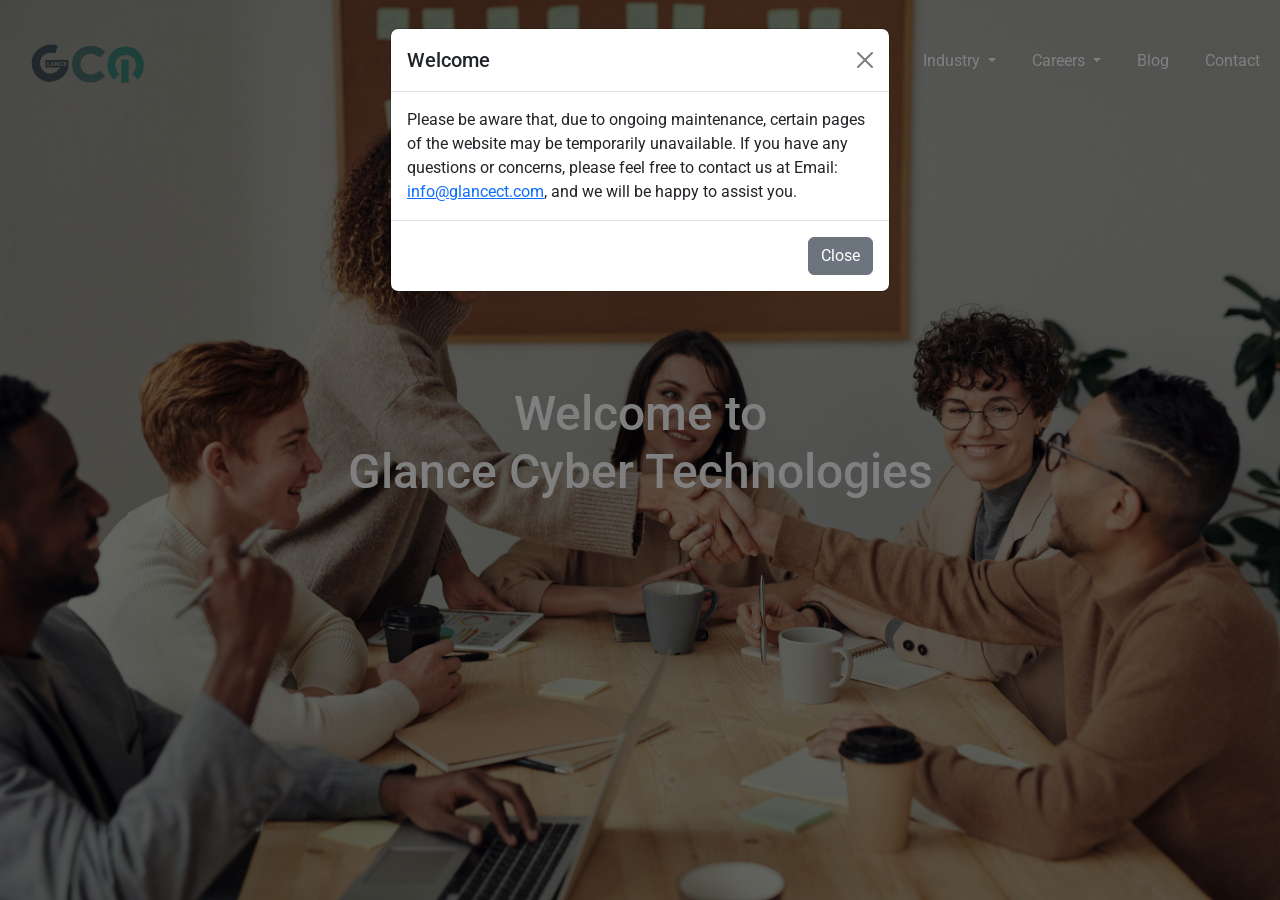
<file: index.html>
<!DOCTYPE html>
<html lang="en">
<head>
    <meta charset="UTF-8">
    <meta name="viewport" content="width=device-width, initial-scale=1.0">
    <title>Fixed Sidebar with Vertical Scrolling Content</title>
    <link href="https://cdn.jsdelivr.net/npm/bootstrap@5.3.0/dist/css/bootstrap.min.css" rel="stylesheet">
    <link rel="preconnect" href="https://fonts.googleapis.com">
    <link rel="preconnect" href="https://fonts.gstatic.com" crossorigin>
    <link href="https://fonts.googleapis.com/css2?family=Roboto:wght@400;700&display=swap" rel="stylesheet">
    <style>
        body, html {
            height: 100%;
            margin: 0;
            font-family: 'Roboto', sans-serif;
        }

        .main-container {
            display: flex;
            height: 100vh;
            overflow: hidden;
        }

        .sidebar {
            color: black;
            padding: 20px;
            overflow-y: auto;
            display: flex;
            flex-direction: column;
            align-items: center;
            justify-content: center;
            flex-shrink: 0; 
        }

        .content-wrapper {

  background-image: url("./pexels-fauxels-3184291.jpg");
  background-repeat: no-repeat;
  background-size: cover;
  background-position: center;
            flex: 1;
            overflow-y: auto;
            scroll-snap-type: y mandatory;
            display: flex;
            flex-direction: column;
            min-width: 0;
        }

        .content-slide {
            min-height: 100vh;
            scroll-snap-align: start;
            display: flex;
            flex-direction: column;
            font-size: 2em;
            color: white;
            justify-content: center;
            align-items: center;
            min-width: 0;
        }

        .content-wrapper, .sidebar {
            -ms-overflow-style: none;
            scrollbar-width: none;
        }

        .content-wrapper::-webkit-scrollbar, .sidebar::-webkit-scrollbar {
            display: none;
        }

        /* .content-slide:nth-of-type(2) { background-image: url("MainCover.jpeg");background-repeat: no-repeat;background-size: cover;background-position: center;} */

.content-slide:nth-of-type(2)::before {
  content: "";
  position: absolute;
  top: 0;
  left: 0;
  width: 100%;
  height: 100%;
  background-color: rgba(0, 0, 0, 0.2); 
  z-index: 0;
}

.content-slide:nth-of-type(2) > *, 
.content-slide:nth-of-type(2) h2,
.content-slide:nth-of-type(2) p,
.content-slide:nth-of-type(2) a,
.content-slide:nth-of-type(2) div,
.content-slide:nth-of-type(2) img
{
  position: relative;
  z-index: 1; /* Ensure content is on top */
}
        .content-slide:nth-of-type(3) { background-color: #4a6e6e !important; }
        .content-slide:nth-of-type(4) { background-color: #3b8375 !important; }



        .navbar-custom {
            transition: background-color 0.3s ease;
        }

        .navbar-wrapper {
            position: sticky;
            top: 0;
            z-index: 100;
            width: 100%;
        }

        .sidebar-content {
            display: flex;
            flex-direction: column;
            align-items: flex-end;
        }

        .sidebar-text {
            display: flex;
            align-items: center;
            justify-content: flex-end;
            width: 100%;
        }

        .question-everything-container {
            display: flex;
            align-items: center;
            justify-content: flex-end;
            flex-direction: column;
            width: 100%;
        }

        .question-everything {
            font-size: 1.5em;
            width: 100%; 
        }

        .slide-content {
            display: flex;
            flex-direction: column;
            align-items: center;
            justify-content: center;
            height: 100%;
            
        }

        .agency-description-container {
            display: flex;
            align-items: center;
            justify-content: center;
            width: 100%;
        }
        .agency-description-container-slide {
            display: flex;
            align-items: center;
            justify-content: start;
            width: 100%;
        }

        .agency-description {
            font-size: 1em;
            color: white;
            text-align: left;
            padding: 20px;
            max-width: 800px;
        }

        .navbar {
            background-color: transparent !important;
        }

        .navbar .container {
            background-color: transparent !important;
            display: flex;
            justify-content: flex-end;
        }

        .navbar-expand-lg {
            background-color: transparent !important;
        }

        .navbar-nav {
            margin-left: auto;
        }

        .navbar-nav .nav-link {
            color: white !important;
        }
        .navbar-nav .nav-item {
    margin-right: 20px;
}


    .navbar-nav .nav-item:last-child {
    margin-right: 0;
}
.navbar-nav .nav-item .nav-link {
    transition: border-color 0.4s ease, color 0.8s ease;
    border-bottom: 2px solid  transparent; 
}

.navbar-nav .nav-item .nav-link:hover,
.navbar-nav .nav-item .nav-link.active { 
    border-bottom-color: white; 
    color: white;
}


.navbar-nav .nav-item .nav-link.active {
    color: white; 
}
#mainCompanyLogo{
    height: 15%;
    width: 15%;
}
#secoundCompanyLogo{
    margin-top: 8px;
    height: 17%;
    width: 50%;
}

.bottom-bar {
    position: fixed;
    bottom: 0;
    left: 0;
    width: 100%;
    background-color: #425059;
    color: white;
    display: none;
    justify-content: space-between;
    align-items: center;
    z-index: 1000;
    font-size: small;
    padding: 10px; 
  }

  .bottom-bar a {
    color: #add8e6;
    text-decoration: none;
  }

  .bottom-bar a:hover {
    color: #87ceeb;
    text-decoration: underline;
  }

  .bottom-bar > div {
    text-align: center;
  }

  .bottom-bar .left-content {
    text-align: left;
    margin-left: 20px;
  }

  .bottom-bar .right-content {
    text-align: right;
    margin-right: 20px;
  }

  .bottom-bar p {
    margin: 0;
  }
  #sidebar-Main{
    display: none;
    width: 30%;
    
  }
  /* .dropdown-item-custom-hover:hover {
  background-color: #007bff;
  color: white;
  } */
    </style>
</head>
<body>
    <div class="modal fade" id="myModal" tabindex="-1" aria-labelledby="exampleModalLabel" aria-hidden="true">
        <div class="modal-dialog">
            <div class="modal-content">
                <div class="modal-header">
                    <h5 class="modal-title" id="exampleModalLabel">Welcome</h5>
                    <button type="button" class="btn-close" data-bs-dismiss="modal" aria-label="Close"></button>
                </div>
                <div class="modal-body">
                    Please be aware that, due to ongoing maintenance, certain pages of the website may be temporarily unavailable. If you have any questions or concerns, please feel free to contact us at Email: <a href="mailto:info@glancect.com">info@glancect.com</a>, and we will be happy to assist you.
                </div>
                <div class="modal-footer">
                    <button type="button" class="btn btn-secondary" data-bs-dismiss="modal">Close</button>
                </div>
            </div>
        </div>
    </div>

    <div class="main-container">
    <div id="sidebar-Main">
        <img src="./company logo.png" id="secoundCompanyLogo" style="display: none;">
        <div class="sidebar" id="sidebar-content" style="display: none;">
            <div class="sidebar-content">
                <div class="sidebar-text" id="sidebar-text">
                    <div class="question-everything-container">
                        <div class="question-everything">Question everything</div>
                    </div>
                </div>
            </div>
        </div>
    </div>
        <!-- about, services, industry, careers, blog, contact -->
        <div class="content-wrapper" id="content-wrapper">
            <div class="navbar-wrapper">
                <nav class="navbar navbar-expand-lg navbar-custom">
                    <img src="./company logo.png" id="mainCompanyLogo">
                    <div class="container">
                        <ul class="navbar-nav">
                            <li class="nav-item">
                                <a class="nav-link active" aria-current="page" href="#">About</a>
                            </li>
                            <li class="nav-item dropdown">
                                <a class="nav-link dropdown-toggle" href="#" role="button" data-bs-toggle="dropdown" aria-expanded="false">
                                    Services
                                </a>
                                <ul class="dropdown-menu">
                                  <li><a class="dropdown-item dropdown-item-custom-hover" href="#">Hire A Consultant</a></li>
                                  <li><a class="dropdown-item" href="#">IT Support</a></li>
                                  <li><a class="dropdown-item" href="#">Ecommerce</a></li>
                                  <li><a class="dropdown-item" href="#">Website/Web App</a></li>
                                  <li><a class="dropdown-item" href="#">UI/UX</a></li>
                                  <li><a class="dropdown-item" href="#">Product Engineering</a></li>
                                  <li><a class="dropdown-item" href="#">IoT</a></li>
                                  <li><a class="dropdown-item" href="#">Application Development</a></li>
                                  <li><a class="dropdown-item" href="#">DevOps</a></li>
                                  <li><a class="dropdown-item" href="#">Custom Framework</a></li>
                                  <li><a class="dropdown-item" href="#">Testing & QA</a></li>
                                  <li><a class="dropdown-item" href="#">Digital Marketing</a></li>
                                </ul>
                            </li>
                            <li class="nav-item dropdown">
                                <a class="nav-link dropdown-toggle" href="#" role="button" data-bs-toggle="dropdown" aria-expanded="false">
                                    Industry
                                </a>
                                <ul class="dropdown-menu">
                                    <li><a class="dropdown-item" href="#">Health care</a></li>
                                    <li><a class="dropdown-item" href="#">Education</a></li>
                                    <li><a class="dropdown-item" href="#">Pharma</a></li>
                                    <li><a class="dropdown-item" href="#">Manufacturing</a></li>
                                    <li><a class="dropdown-item" href="#">Hotel Industry</a></li>
                                    <li><a class="dropdown-item" href="#">Food Industry</a></li>
                                    <li><a class="dropdown-item" href="#">Import & Export</a></li>
                                    <li><a class="dropdown-item" href="#">IT & Non IT</a></li>
                                    <li><a class="dropdown-item" href="#">Government & NGO’s</a></li>
                                    <li><a class="dropdown-item" href="#">Real-estate</a></li>
                                    <li><a class="dropdown-item" href="#">Film Industry</a></li>
                                    <li><a class="dropdown-item" href="#">Modeling & Advertising</a></li>
                                    <li><a class="dropdown-item" href="#">Logistics</a></li>
                                </ul>
                            </li>
                            <li class="nav-item dropdown">
                                <a class="nav-link dropdown-toggle" href="#" role="button" data-bs-toggle="dropdown" aria-expanded="false">
                                    Careers
                                </a>
                                <ul class="dropdown-menu">
                                  <li><a class="dropdown-item" href="#">Java Full Stack Developer</a></li>
                                  <li><a class="dropdown-item" href="#">Frontend Developer</a></li>
                                  <li><a class="dropdown-item" href="#">Backend Developer</a></li>
                                  <li><a class="dropdown-item" href="#">Sales and Marketing Associate</a></li>
                                  <li><a class="dropdown-item" href="#">Regional sales manager</a></li>
                                  <li><a class="dropdown-item" href="#">HR Executive</a></li>
                                  <li><a class="dropdown-item" href="#">HR Admin</a></li>
                                  <li><a class="dropdown-item" href="#">HR Manager</a></li>
                                  <li><a class="dropdown-item" href="#">SDM</a></li>
                                  <li><a class="dropdown-item" href="#">Digital Marketing Executive</a></li>
                                  <li><a class="dropdown-item" href="#">Software Test Engineer</a></li>
                                  <li><a class="dropdown-item" href="#">Customer Support Executive</a></li>
                                  <li><a class="dropdown-item" href="#">IT & Non IT Recruiter</a></li>
                                  <li><a class="dropdown-item" href="#">TL & Managers</a></li>
                                </ul>
                            </li>
                            <li class="nav-item">
                                <a class="nav-link" href="#">Blog</a>
                            </li>
                            <li class="nav-item">
                                <a class="nav-link" href="#">Contact</a>
                            </li>
                        </ul>
                    </div>
                </nav>
            </div>
            <div class="content-slide" data-nav-color="#f00" id="main-content-slide">
                <div class="slide-content">
                    <div class="agency-description-container">
                        <div class="agency-description">
                            <h2 style="font-size: 150%; "><center><p style="margin-bottom: 0%;">Welcome to</p><p style="display: block;">Glance Cyber Technologies</p></center></h2>
                        </div>
                    </div>
                </div>
            </div>
            <div class="content-slide" data-nav-color="#0f0" style="margin-bottom: -2%;"><div class="slide-content">
                <div class="agency-description-container-slide">
                    <div class="agency-description">
                    <p style="font-size: 200%;">
                        EVERYTHING
                    </p>
                    </div>
                </div>
            </div></div>
            <div class="content-slide" data-nav-color="#00f" style="margin-bottom: -2%;"><div class="slide-content">
                <div class="agency-description-container-slide">
                    <div class="agency-description">
                        <p style="margin-bottom: 0%; margin-top: 20px;">Empowering businesses through technology and design, we excel in application development, strategy, design, and Support offering innovative, scalable, and client-centric solutions to enhance digital presence and achieve business goales,</p>

                    </div>
                    
                </div>
            </div>

        </div>
        <div class="bottom-bar" id="bottomId">
            <div class="left-content">
              <p>Email: <a href="mailto:info@glancect.com">info@glancect.com</a><span style="margin-left: 20px;">Copyright © 2025- 2026  All rights reserved. Glance Cyber Technologies Limited, Suit 10, Capital House, 61 Amhurst Road, London, E8 1LL United Kingdom.</span></p>
            </div>
            <div class="right-content">
              <p>GLANCE CYBER TECHNOLOGIES LIMITED<br>
                 Suite 10 Capital House, 61 Amhurst Road,<br>
                 London, E8 1LL, United Kingdom
              </p>
            </div>
          </div>
    </div>

    <script src="https://cdn.jsdelivr.net/npm/bootstrap@5.3.0/dist/js/bootstrap.bundle.min.js"></script>
    <script>
        const sidebarText = document.getElementById('sidebar-text');
        const sidebarcontent = document.getElementById('sidebar-content');
        const sidebarMain = document.getElementById('sidebar-Main');
        const bottom = document.getElementById('bottomId');
        const slides = document.querySelectorAll('.content-slide');
        const companyLogo = document.getElementById('mainCompanyLogo');
        const secoundCompanyLogo = document.getElementById('secoundCompanyLogo');
        document.getElementById('content-wrapper').addEventListener('scroll', () => {
            slides.forEach((slide, index) => {
                const rect = slide.getBoundingClientRect();
                console.log(rect);
                if (rect.top >= 0 && rect.top < window.innerHeight / 2) {
                    if (index === 1) {
                        sidebarMain.style.width="30%";
                        sidebarcontent.style.display='flex';
                        sidebarMain.style.display='flex';
                        sidebarText.innerHTML = `<div class="question-everything-container" style="margin-top: 55%"><div class="question-everything"><center><h1 style="font-size: 250%;">ASK</h1></center><br></div><p>Headquarters based in<br> London, United Kingdom</p></div>`;
                        companyLogo.style.display='none';
                        bottom.style.display="none";
                        secoundCompanyLogo.style.display='flex';
                    }
                    if (index === 2) {
                        sidebarMain.style.width="30%";
                        sidebarcontent.style.display='flex';
                        sidebarMain.style.display='flex';
                        sidebarText.innerHTML = `<div class="question-everything-container"><div class="question-everything"><center><h1>What We Do</h1></center></div></div>`;
                        companyLogo.style.display='none';
                        bottom.style.display="flex";
                        secoundCompanyLogo.style.display='flex';
                    }
                    if(index<=0){
                        sidebarMain.style.width="0";
                        sidebarMain.style.display='none';
                        sidebarcontent.style.display='none';
                        companyLogo.style.display='flex';
                        bottom.style.display="none";
                        secoundCompanyLogo.style.display='none';
                    }
                }
            });
        });


        window.onload = function() {
            var myModal = new bootstrap.Modal(document.getElementById('myModal'));
            myModal.show();
        };
    </script>
</body>
</html>
</file>
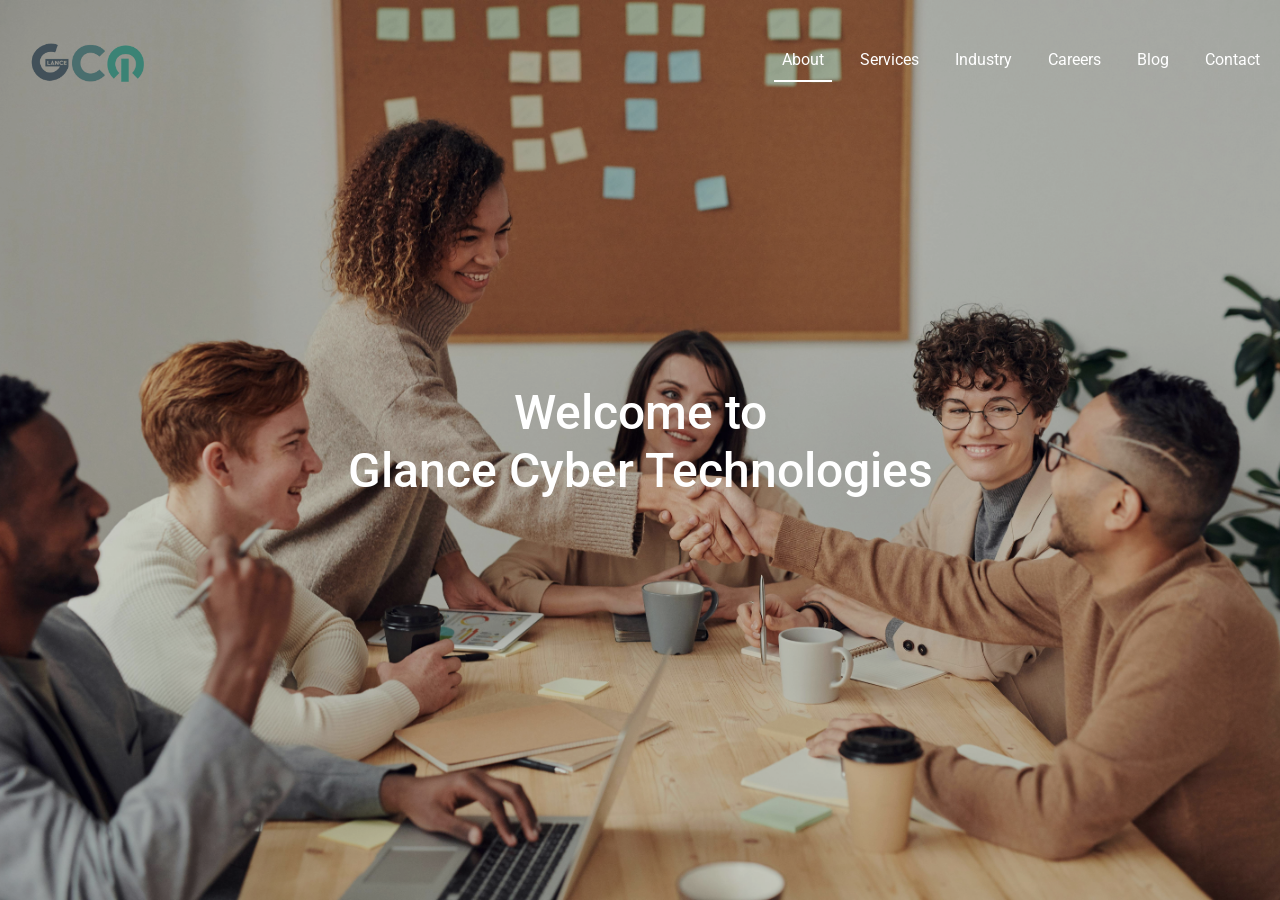
<file: test4.html>
<!DOCTYPE html>
<html lang="en">
<head>
    <meta charset="UTF-8">
    <meta name="viewport" content="width=device-width, initial-scale=1.0">
    <title>Fixed Sidebar with Vertical Scrolling Content</title>
    <link href="https://cdn.jsdelivr.net/npm/bootstrap@5.3.0/dist/css/bootstrap.min.css" rel="stylesheet">
    <link rel="preconnect" href="https://fonts.googleapis.com">
    <link rel="preconnect" href="https://fonts.gstatic.com" crossorigin>
    <link href="https://fonts.googleapis.com/css2?family=Roboto:wght@400;700&display=swap" rel="stylesheet">
    <style>
        body, html {
            height: 100%;
            margin: 0;
            font-family: 'Roboto', sans-serif;
        }

        .main-container {
            display: flex;
            height: 100vh;
            overflow: hidden;
        }

        .sidebar {
            color: black;
            padding: 20px;
            overflow-y: auto;
            display: flex;
            flex-direction: column;
            align-items: center;
            justify-content: center;
            flex-shrink: 0; 
        }

        .content-wrapper {
            margin-top: -1px;
            flex: 1;
            overflow-y: auto;
            scroll-snap-type: y mandatory;
            display: flex;
            flex-direction: column;
            min-width: 0;
        }

        .content-slide {
            min-height: 100vh;
            scroll-snap-align: start;
            display: flex;
            flex-direction: column;
            font-size: 2em;
            color: white;
            justify-content: center;
            align-items: center;
            min-width: 0;
        }

        .content-wrapper, .sidebar {
            -ms-overflow-style: none;
            scrollbar-width: none;
        }

        .content-wrapper::-webkit-scrollbar, .sidebar::-webkit-scrollbar {
            display: none;
        }

        /* .content-slide:nth-of-type(2) { background-image: url("MainCover.jpeg");background-repeat: no-repeat;background-size: cover;background-position: center;} */
        .content-slide:nth-of-type(2) {
  position: relative;
  background-image: url("./pexels-fauxels-3184291.jpg");
  background-repeat: no-repeat;
  background-size: cover;
  background-position: center;
}

.content-slide:nth-of-type(2)::before {
  content: "";
  position: absolute;
  top: 0;
  left: 0;
  width: 100%;
  height: 100%;
  background-color: rgba(0, 0, 0, 0.2); 
  z-index: 0;
}

.content-slide:nth-of-type(2) > *, 
.content-slide:nth-of-type(2) h2,
.content-slide:nth-of-type(2) p,
.content-slide:nth-of-type(2) a,
.content-slide:nth-of-type(2) div,
.content-slide:nth-of-type(2) img
{
  position: relative;
  z-index: 1; /* Ensure content is on top */
}
        .content-slide:nth-of-type(3) { background-color: #4a6e6e !important; }
        .content-slide:nth-of-type(4) { background-color: #3b8375 !important; }



        .navbar-custom {
            transition: background-color 0.3s ease;
        }

        .navbar-wrapper {
            position: sticky;
            top: 0;
            z-index: 100;
            width: 100%;
        }

        .sidebar-content {
            display: flex;
            flex-direction: column;
            align-items: flex-end;
            width: 100%;
        }

        .sidebar-text {
            display: flex;
            align-items: center;
            justify-content: flex-end;
            width: 100%;
        }

        .question-everything-container {
            display: flex;
            align-items: center;
            justify-content: flex-end;
            width: 100%;
        }

        .question-everything {
            font-size: 1.5em;
            width: 100%; 
        }

        .slide-content {
            display: flex;
            flex-direction: column;
            align-items: center;
            justify-content: center;
            height: 100%;
            
        }

        .agency-description-container {
            display: flex;
            align-items: center;
            justify-content: center;
            width: 100%;
        }
        .agency-description-container-slide {
            display: flex;
            align-items: center;
            justify-content: start;
            width: 100%;
        }

        .agency-description {
            font-size: 1em;
            color: white;
            text-align: left;
            padding: 20px;
            max-width: 800px;
        }

        .navbar {
            background-color: transparent !important;
        }

        .navbar .container {
            background-color: transparent !important;
            display: flex;
            justify-content: flex-end;
        }

        .navbar-expand-lg {
            background-color: transparent !important;
        }

        .navbar-nav {
            margin-left: auto;
        }

        .navbar-nav .nav-link {
            color: white !important;
        }
        .navbar-nav .nav-item {
    margin-right: 20px;
}


    .navbar-nav .nav-item:last-child {
    margin-right: 0;
}
.navbar-nav .nav-item .nav-link {
    transition: border-color 0.4s ease, color 0.8s ease;
    border-bottom: 2px solid  transparent; 
}

.navbar-nav .nav-item .nav-link:hover,
.navbar-nav .nav-item .nav-link.active { 
    border-bottom-color: white; 
    color: white;
}


.navbar-nav .nav-item .nav-link.active {
    color: white; 
}
#mainCompanyLogo{
    height: 15%;
    width: 15%;
}
#secoundCompanyLogo{
    margin-top: 8px;
    height: 17%;
    width: 48%;
}

.bottom-bar {
    position: fixed;
    bottom: 0;
    left: 0;
    width: 100%;
    background-color: #425059;
    color: white;
    display: none;
    justify-content: space-between;
    align-items: center;
    z-index: 1000;
    font-size: small;
    padding: 10px; 
  }

  .bottom-bar a {
    color: #add8e6;
    text-decoration: none;
  }

  .bottom-bar a:hover {
    color: #87ceeb;
    text-decoration: underline;
  }

  .bottom-bar > div {
    text-align: center;
  }

  .bottom-bar .left-content {
    text-align: left;
    margin-left: 20px;
  }

  .bottom-bar .right-content {
    text-align: right;
    margin-right: 20px;
  }

  .bottom-bar p {
    margin: 0;
  }
    </style>
</head>
<body>

    <div class="main-container">
    <div id="sidebar-Main">
        <img src="./company logo.png" id="secoundCompanyLogo" style="display: none;">
        <div class="sidebar" id="sidebar-content" style="display: none;">
            <div class="sidebar-content">
                <div class="sidebar-text" id="sidebar-text">
                    <div class="question-everything-container">
                        <div class="question-everything">Question everything</div>
                    </div>
                </div>
            </div>
        </div>
    </div>
        <!-- about, services, industry, careers, blog, contact -->
        <div class="content-wrapper" id="content-wrapper">
            <div class="navbar-wrapper">
                <nav class="navbar navbar-expand-lg navbar-custom">
                    <img src="./company logo.png" id="mainCompanyLogo">
                    <div class="container">
                        <ul class="navbar-nav">
                            <li class="nav-item">
                                <a class="nav-link active" aria-current="page" href="#">About</a>
                            </li>
                            <li class="nav-item">
                                <a class="nav-link" href="#">Services</a>
                            </li>
                            <li class="nav-item">
                                <a class="nav-link" href="#">Industry</a>
                            </li>
                            <li class="nav-item">
                                <a class="nav-link" href="#">Careers</a>
                            </li>
                            <li class="nav-item">
                                <a class="nav-link" href="#">Blog</a>
                            </li>
                            <li class="nav-item">
                                <a class="nav-link" href="#">Contact</a>
                            </li>
                        </ul>
                    </div>
                </nav>
            </div>
            <div class="content-slide" data-nav-color="#f00" id="main-content-slide">
                <div class="slide-content">
                    <div class="agency-description-container">
                        <div class="agency-description">
                            <h2 style="font-size: 150%; "><center><p style="margin-bottom: 0%;">Welcome to</p><p style="display: block;">Glance Cyber Technologies</p></center></h2>
                        </div>
                    </div>
                </div>
            </div>
            <div class="content-slide" data-nav-color="#0f0" style="margin-bottom: -2%;"><div class="slide-content">
                <div class="agency-description-container-slide">
                    <div class="agency-description">
                    <p style="font-size: 200%;">
                        EVERYTHING
                    </p>
                    </div>
                </div>
            </div></div>
            <div class="content-slide" data-nav-color="#00f" style="margin-bottom: -2%;"><div class="slide-content">
                <div class="agency-description-container-slide">
                    <div class="agency-description">
                        <p style="margin-bottom: 0%; margin-top: 20px;">Empowering businesses through technology and design, we excel in application development, strategy, design, and Support offering innovative, scalable, and client-centric solutions to enhance digital presence and achieve business goales,</p>

                    </div>
                    
                </div>
            </div>

        </div>
        <div class="bottom-bar" id="bottomId">
            <div class="left-content">
              <p>Email: <a href="mailto:info@glancect.com">info@glancect.com</a></p>
            </div>
            <div class="right-content">
              <p>Glance Cyber Technologies Limited<br>
                 SUITE10 CAPITAL HOUSE, 61 AMHURST ROAD,<br>
                 LONDON, E8 1LL, UNITED KINGDOM
              </p>
            </div>
          </div>
    </div>

    <script src="https://cdn.jsdelivr.net/npm/bootstrap@5.3.0/dist/js/bootstrap.bundle.min.js"></script>
    <script>
        const sidebarText = document.getElementById('sidebar-text');
        const sidebarcontent = document.getElementById('sidebar-content');
        const bottom = document.getElementById('bottomId');
        const slides = document.querySelectorAll('.content-slide');
        const companyLogo = document.getElementById('mainCompanyLogo');
        const secoundCompanyLogo = document.getElementById('secoundCompanyLogo');
        document.getElementById('content-wrapper').addEventListener('scroll', () => {
            slides.forEach((slide, index) => {
                const rect = slide.getBoundingClientRect();
                console.log(rect);
                if (rect.top >= 0 && rect.top < window.innerHeight / 2) {
                    if (index === 1) {
                        sidebarcontent.style.display='flex';
                        sidebarText.innerHTML = `<div class="question-everything-container"><div class="question-everything" style="margin-top: 42.8%;margin-left: 300px"><center><h1 style="font-size: 250%;">ASK</h1></center><br><p>Headquarters based in<br> London, United Kingdom</p></div></div>`;
                        companyLogo.style.display='none';
                        bottom.style.display="none";
                        secoundCompanyLogo.style.display='flex';
                    }
                    if (index === 2) {
                        sidebarcontent.style.display='flex';
                        sidebarText.innerHTML = `<div class="question-everything-container"><div class="question-everything" style="margin-top:  42.8%;margin-left: 236px"><center><h1 style="font-size: 250%;">What We Do</h1></center></div></div>`;
                        companyLogo.style.display='none';
                        bottom.style.display="flex";
                        secoundCompanyLogo.style.display='flex';
                    }
                    if(index===0){
                        sidebarcontent.style.display='none';
                        companyLogo.style.display='flex';
                        bottom.style.display="none";
                        secoundCompanyLogo.style.display='none';
                    }
                }
            });
        });
    </script>
</body>
</html>
</file>
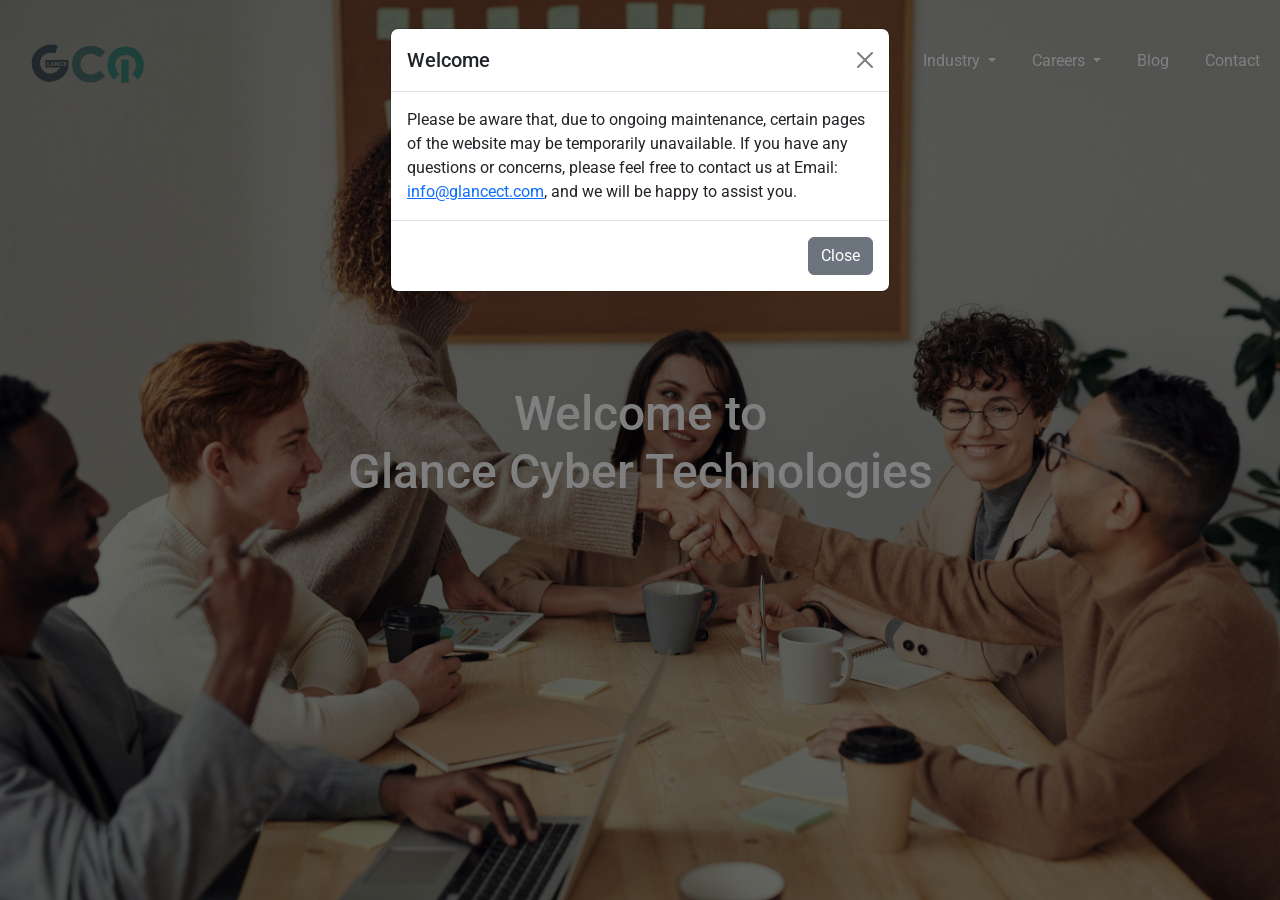
<file: test5.html>
<!DOCTYPE html>
<html lang="en">
<head>
    <meta charset="UTF-8">
    <meta name="viewport" content="width=device-width, initial-scale=1.0">
    <title>Fixed Sidebar with Vertical Scrolling Content</title>
    <link href="https://cdn.jsdelivr.net/npm/bootstrap@5.3.0/dist/css/bootstrap.min.css" rel="stylesheet">
    <link rel="preconnect" href="https://fonts.googleapis.com">
    <link rel="preconnect" href="https://fonts.gstatic.com" crossorigin>
    <link href="https://fonts.googleapis.com/css2?family=Roboto:wght@400;700&display=swap" rel="stylesheet">
    <style>
        body, html {
            height: 100%;
            margin: 0;
            font-family: 'Roboto', sans-serif;
        }

        .main-container {
            display: flex;
            height: 100vh;
            overflow: hidden;
        }

        .sidebar {
            color: black;
            padding: 20px;
            overflow-y: auto;
            display: flex;
            flex-direction: column;
            align-items: center;
            justify-content: center;
            flex-shrink: 0; 
        }

        .content-wrapper {

  background-image: url("./pexels-fauxels-3184291.jpg");
  background-repeat: no-repeat;
  background-size: cover;
  background-position: center;
            flex: 1;
            overflow-y: auto;
            scroll-snap-type: y mandatory;
            display: flex;
            flex-direction: column;
            min-width: 0;
        }

        .content-slide {
            min-height: 100vh;
            scroll-snap-align: start;
            display: flex;
            flex-direction: column;
            font-size: 2em;
            color: white;
            justify-content: center;
            align-items: center;
            min-width: 0;
        }

        .content-wrapper, .sidebar {
            -ms-overflow-style: none;
            scrollbar-width: none;
        }

        .content-wrapper::-webkit-scrollbar, .sidebar::-webkit-scrollbar {
            display: none;
        }

        /* .content-slide:nth-of-type(2) { background-image: url("MainCover.jpeg");background-repeat: no-repeat;background-size: cover;background-position: center;} */

.content-slide:nth-of-type(2)::before {
  content: "";
  position: absolute;
  top: 0;
  left: 0;
  width: 100%;
  height: 100%;
  background-color: rgba(0, 0, 0, 0.2); 
  z-index: 0;
}

.content-slide:nth-of-type(2) > *, 
.content-slide:nth-of-type(2) h2,
.content-slide:nth-of-type(2) p,
.content-slide:nth-of-type(2) a,
.content-slide:nth-of-type(2) div,
.content-slide:nth-of-type(2) img
{
  position: relative;
  z-index: 1; /* Ensure content is on top */
}
        .content-slide:nth-of-type(3) { background-color: #4a6e6e !important; }
        .content-slide:nth-of-type(4) { background-color: #3b8375 !important; }



        .navbar-custom {
            transition: background-color 0.3s ease;
        }

        .navbar-wrapper {
            position: sticky;
            top: 0;
            z-index: 100;
            width: 100%;
        }

        .sidebar-content {
            display: flex;
            flex-direction: column;
            align-items: flex-end;
        }

        .sidebar-text {
            display: flex;
            align-items: center;
            justify-content: flex-end;
            width: 100%;
        }

        .question-everything-container {
            display: flex;
            align-items: center;
            justify-content: flex-end;
            flex-direction: column;
            width: 100%;
        }

        .question-everything {
            font-size: 1.5em;
            width: 100%; 
        }

        .slide-content {
            display: flex;
            flex-direction: column;
            align-items: center;
            justify-content: center;
            height: 100%;
            
        }

        .agency-description-container {
            display: flex;
            align-items: center;
            justify-content: center;
            width: 100%;
        }
        .agency-description-container-slide {
            display: flex;
            align-items: center;
            justify-content: start;
            width: 100%;
        }

        .agency-description {
            font-size: 1em;
            color: white;
            text-align: left;
            padding: 20px;
            max-width: 800px;
        }

        .navbar {
            background-color: transparent !important;
        }

        .navbar .container {
            background-color: transparent !important;
            display: flex;
            justify-content: flex-end;
        }

        .navbar-expand-lg {
            background-color: transparent !important;
        }

        .navbar-nav {
            margin-left: auto;
        }

        .navbar-nav .nav-link {
            color: white !important;
        }
        .navbar-nav .nav-item {
    margin-right: 20px;
}


    .navbar-nav .nav-item:last-child {
    margin-right: 0;
}
.navbar-nav .nav-item .nav-link {
    transition: border-color 0.4s ease, color 0.8s ease;
    border-bottom: 2px solid  transparent; 
}

.navbar-nav .nav-item .nav-link:hover,
.navbar-nav .nav-item .nav-link.active { 
    border-bottom-color: white; 
    color: white;
}


.navbar-nav .nav-item .nav-link.active {
    color: white; 
}
#mainCompanyLogo{
    height: 15%;
    width: 15%;
}
#secoundCompanyLogo{
    margin-top: 8px;
    height: 17%;
    width: 50%;
}

.bottom-bar {
    position: fixed;
    bottom: 0;
    left: 0;
    width: 100%;
    background-color: #425059;
    color: white;
    display: none;
    justify-content: space-between;
    align-items: center;
    z-index: 1000;
    font-size: small;
    padding: 10px; 
  }

  .bottom-bar a {
    color: #add8e6;
    text-decoration: none;
  }

  .bottom-bar a:hover {
    color: #87ceeb;
    text-decoration: underline;
  }

  .bottom-bar > div {
    text-align: center;
  }

  .bottom-bar .left-content {
    text-align: left;
    margin-left: 20px;
  }

  .bottom-bar .right-content {
    text-align: right;
    margin-right: 20px;
  }

  .bottom-bar p {
    margin: 0;
  }
  #sidebar-Main{
    display: none;
    width: 30%;
    
  }
  /* .dropdown-item-custom-hover:hover {
  background-color: #007bff;
  color: white;
  } */
    </style>
</head>
<body>
    <div class="modal fade" id="myModal" tabindex="-1" aria-labelledby="exampleModalLabel" aria-hidden="true">
        <div class="modal-dialog">
            <div class="modal-content">
                <div class="modal-header">
                    <h5 class="modal-title" id="exampleModalLabel">Welcome</h5>
                    <button type="button" class="btn-close" data-bs-dismiss="modal" aria-label="Close"></button>
                </div>
                <div class="modal-body">
                    Please be aware that, due to ongoing maintenance, certain pages of the website may be temporarily unavailable. If you have any questions or concerns, please feel free to contact us at Email: <a href="mailto:info@glancect.com">info@glancect.com</a>, and we will be happy to assist you.
                </div>
                <div class="modal-footer">
                    <button type="button" class="btn btn-secondary" data-bs-dismiss="modal">Close</button>
                </div>
            </div>
        </div>
    </div>

    <div class="main-container">
    <div id="sidebar-Main">
        <img src="./company logo.png" id="secoundCompanyLogo" style="display: none;">
        <div class="sidebar" id="sidebar-content" style="display: none;">
            <div class="sidebar-content">
                <div class="sidebar-text" id="sidebar-text">
                    <div class="question-everything-container">
                        <div class="question-everything">Question everything</div>
                    </div>
                </div>
            </div>
        </div>
    </div>
        <!-- about, services, industry, careers, blog, contact -->
        <div class="content-wrapper" id="content-wrapper">
            <div class="navbar-wrapper">
                <nav class="navbar navbar-expand-lg navbar-custom">
                    <img src="./company logo.png" id="mainCompanyLogo">
                    <div class="container">
                        <ul class="navbar-nav">
                            <li class="nav-item">
                                <a class="nav-link active" aria-current="page" href="#">About</a>
                            </li>
                            <li class="nav-item dropdown">
                                <a class="nav-link dropdown-toggle" href="#" role="button" data-bs-toggle="dropdown" aria-expanded="false">
                                    Services
                                </a>
                                <ul class="dropdown-menu">
                                  <li><a class="dropdown-item dropdown-item-custom-hover" href="#">Hire A Consultant</a></li>
                                  <li><a class="dropdown-item" href="#">IT Support</a></li>
                                  <li><a class="dropdown-item" href="#">Ecommerce</a></li>
                                  <li><a class="dropdown-item" href="#">Website/Web App</a></li>
                                  <li><a class="dropdown-item" href="#">UI/UX</a></li>
                                  <li><a class="dropdown-item" href="#">Product Engineering</a></li>
                                  <li><a class="dropdown-item" href="#">IoT</a></li>
                                  <li><a class="dropdown-item" href="#">Application Development</a></li>
                                  <li><a class="dropdown-item" href="#">DevOps</a></li>
                                  <li><a class="dropdown-item" href="#">Custom Framework</a></li>
                                  <li><a class="dropdown-item" href="#">Testing & QA</a></li>
                                  <li><a class="dropdown-item" href="#">Digital Marketing</a></li>
                                </ul>
                            </li>
                            <li class="nav-item dropdown">
                                <a class="nav-link dropdown-toggle" href="#" role="button" data-bs-toggle="dropdown" aria-expanded="false">
                                    Industry
                                </a>
                                <ul class="dropdown-menu">
                                    <li><a class="dropdown-item" href="#">Health care</a></li>
                                    <li><a class="dropdown-item" href="#">Education</a></li>
                                    <li><a class="dropdown-item" href="#">Pharma</a></li>
                                    <li><a class="dropdown-item" href="#">Manufacturing</a></li>
                                    <li><a class="dropdown-item" href="#">Hotel Industry</a></li>
                                    <li><a class="dropdown-item" href="#">Food Industry</a></li>
                                    <li><a class="dropdown-item" href="#">Import & Export</a></li>
                                    <li><a class="dropdown-item" href="#">IT & Non IT</a></li>
                                    <li><a class="dropdown-item" href="#">Government & NGO’s</a></li>
                                    <li><a class="dropdown-item" href="#">Real-estate</a></li>
                                    <li><a class="dropdown-item" href="#">Film Industry</a></li>
                                    <li><a class="dropdown-item" href="#">Modeling & Advertising</a></li>
                                    <li><a class="dropdown-item" href="#">Logistics</a></li>
                                </ul>
                            </li>
                            <li class="nav-item dropdown">
                                <a class="nav-link dropdown-toggle" href="#" role="button" data-bs-toggle="dropdown" aria-expanded="false">
                                    Careers
                                </a>
                                <ul class="dropdown-menu">
                                  <li><a class="dropdown-item" href="#">Java Full Stack Developer</a></li>
                                  <li><a class="dropdown-item" href="#">Frontend Developer</a></li>
                                  <li><a class="dropdown-item" href="#">Backend Developer</a></li>
                                  <li><a class="dropdown-item" href="#">Sales and Marketing Associate</a></li>
                                  <li><a class="dropdown-item" href="#">Regional sales manager</a></li>
                                  <li><a class="dropdown-item" href="#">HR Executive</a></li>
                                  <li><a class="dropdown-item" href="#">HR Admin</a></li>
                                  <li><a class="dropdown-item" href="#">HR Manager</a></li>
                                  <li><a class="dropdown-item" href="#">SDM</a></li>
                                  <li><a class="dropdown-item" href="#">Digital Marketing Executive</a></li>
                                  <li><a class="dropdown-item" href="#">Software Test Engineer</a></li>
                                  <li><a class="dropdown-item" href="#">Customer Support Executive</a></li>
                                  <li><a class="dropdown-item" href="#">IT & Non IT Recruiter</a></li>
                                  <li><a class="dropdown-item" href="#">TL & Managers</a></li>
                                </ul>
                            </li>
                            <li class="nav-item">
                                <a class="nav-link" href="#">Blog</a>
                            </li>
                            <li class="nav-item">
                                <a class="nav-link" href="#">Contact</a>
                            </li>
                        </ul>
                    </div>
                </nav>
            </div>
            <div class="content-slide" data-nav-color="#f00" id="main-content-slide">
                <div class="slide-content">
                    <div class="agency-description-container">
                        <div class="agency-description">
                            <h2 style="font-size: 150%; "><center><p style="margin-bottom: 0%;">Welcome to</p><p style="display: block;">Glance Cyber Technologies</p></center></h2>
                        </div>
                    </div>
                </div>
            </div>
            <div class="content-slide" data-nav-color="#0f0" style="margin-bottom: -2%;"><div class="slide-content">
                <div class="agency-description-container-slide">
                    <div class="agency-description">
                    <p style="font-size: 200%;">
                        EVERYTHING
                    </p>
                    </div>
                </div>
            </div></div>
            <div class="content-slide" data-nav-color="#00f" style="margin-bottom: -2%;"><div class="slide-content">
                <div class="agency-description-container-slide">
                    <div class="agency-description">
                        <p style="margin-bottom: 0%; margin-top: 20px;">Empowering businesses through technology and design, we excel in application development, strategy, design, and Support offering innovative, scalable, and client-centric solutions to enhance digital presence and achieve business goales,</p>

                    </div>
                    
                </div>
            </div>

        </div>
        <div class="bottom-bar" id="bottomId">
            <div class="left-content">
              <p>Copyright © 2025- 2026  All rights reserved. Glance Cyber Technologies Limited, Suit 10, Capital House, 61 Amhurst Road, London, E8 1LL United Kingdom.</p>
              <p>Email: <a href="mailto:info@glancect.com">info@glancect.com</a></p>
            </div>
            <div class="right-content">
              <p>GLANCE CYBER TECHNOLOGIES LIMITED<br>
                 Suite 10 Capital House, 61 Amhurst Road,<br>
                 London, E8 1LL, United Kingdom
              </p>
            </div>
          </div>
    </div>

    <script src="https://cdn.jsdelivr.net/npm/bootstrap@5.3.0/dist/js/bootstrap.bundle.min.js"></script>
    <script>
        const sidebarText = document.getElementById('sidebar-text');
        const sidebarcontent = document.getElementById('sidebar-content');
        const sidebarMain = document.getElementById('sidebar-Main');
        const bottom = document.getElementById('bottomId');
        const slides = document.querySelectorAll('.content-slide');
        const companyLogo = document.getElementById('mainCompanyLogo');
        const secoundCompanyLogo = document.getElementById('secoundCompanyLogo');
        document.getElementById('content-wrapper').addEventListener('scroll', () => {
            slides.forEach((slide, index) => {
                const rect = slide.getBoundingClientRect();
                console.log(rect);
                if (rect.top >= 0 && rect.top < window.innerHeight / 2) {
                    if (index === 1) {
                        sidebarMain.style.width="30%";
                        sidebarcontent.style.display='flex';
                        sidebarMain.style.display='flex';
                        sidebarText.innerHTML = `<div class="question-everything-container" style="margin-top: 55%"><div class="question-everything"><center><h1 style="font-size: 250%;">ASK</h1></center><br></div><p>Headquarters based in<br> London, United Kingdom</p></div>`;
                        companyLogo.style.display='none';
                        bottom.style.display="none";
                        secoundCompanyLogo.style.display='flex';
                    }
                    if (index === 2) {
                        sidebarMain.style.width="30%";
                        sidebarcontent.style.display='flex';
                        sidebarMain.style.display='flex';
                        sidebarText.innerHTML = `<div class="question-everything-container"><div class="question-everything"><center><h1>What We Do</h1></center></div></div>`;
                        companyLogo.style.display='none';
                        bottom.style.display="flex";
                        secoundCompanyLogo.style.display='flex';
                    }
                    if(index<=0){
                        sidebarMain.style.width="0";
                        sidebarMain.style.display='none';
                        sidebarcontent.style.display='none';
                        companyLogo.style.display='flex';
                        bottom.style.display="none";
                        secoundCompanyLogo.style.display='none';
                    }
                }
            });
        });


        window.onload = function() {
            var myModal = new bootstrap.Modal(document.getElementById('myModal'));
            myModal.show();
        };
    </script>
</body>
</html>
</file>
